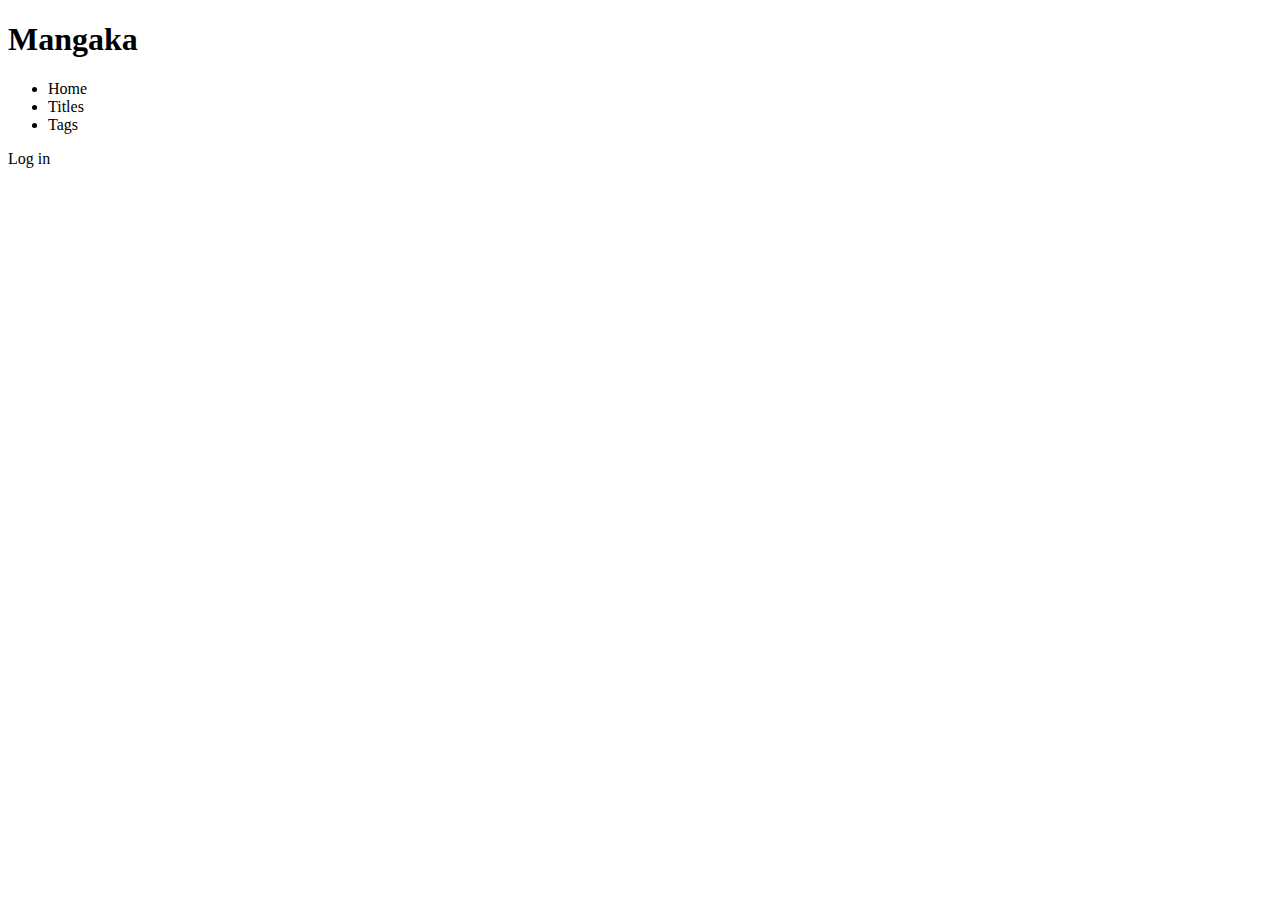
<file: templates/index.html>
<!DOCTYPE html>
<html lang="pt-br">
<head>
    <meta charset="UTF-8">
    <meta name="viewport" content="width=device-width, initial-scale=1.0">
    <title>Document</title>
</head>
<body>
    <header>
        <div class="menu">
            <h1>Mangaka</h1>
            <div class="menu-desktop">
                <nav class="menu-btn">
                    <ul>
                        <li>Home</li>
                        <li>Titles</li>
                        <li>Tags</li>
                    </ul>
                </nav>
                <div class="login-btn">
                    <a>Log in</a>
                </div>
            </div>
        </div>
    </header>
</body>
</html>
</file>
